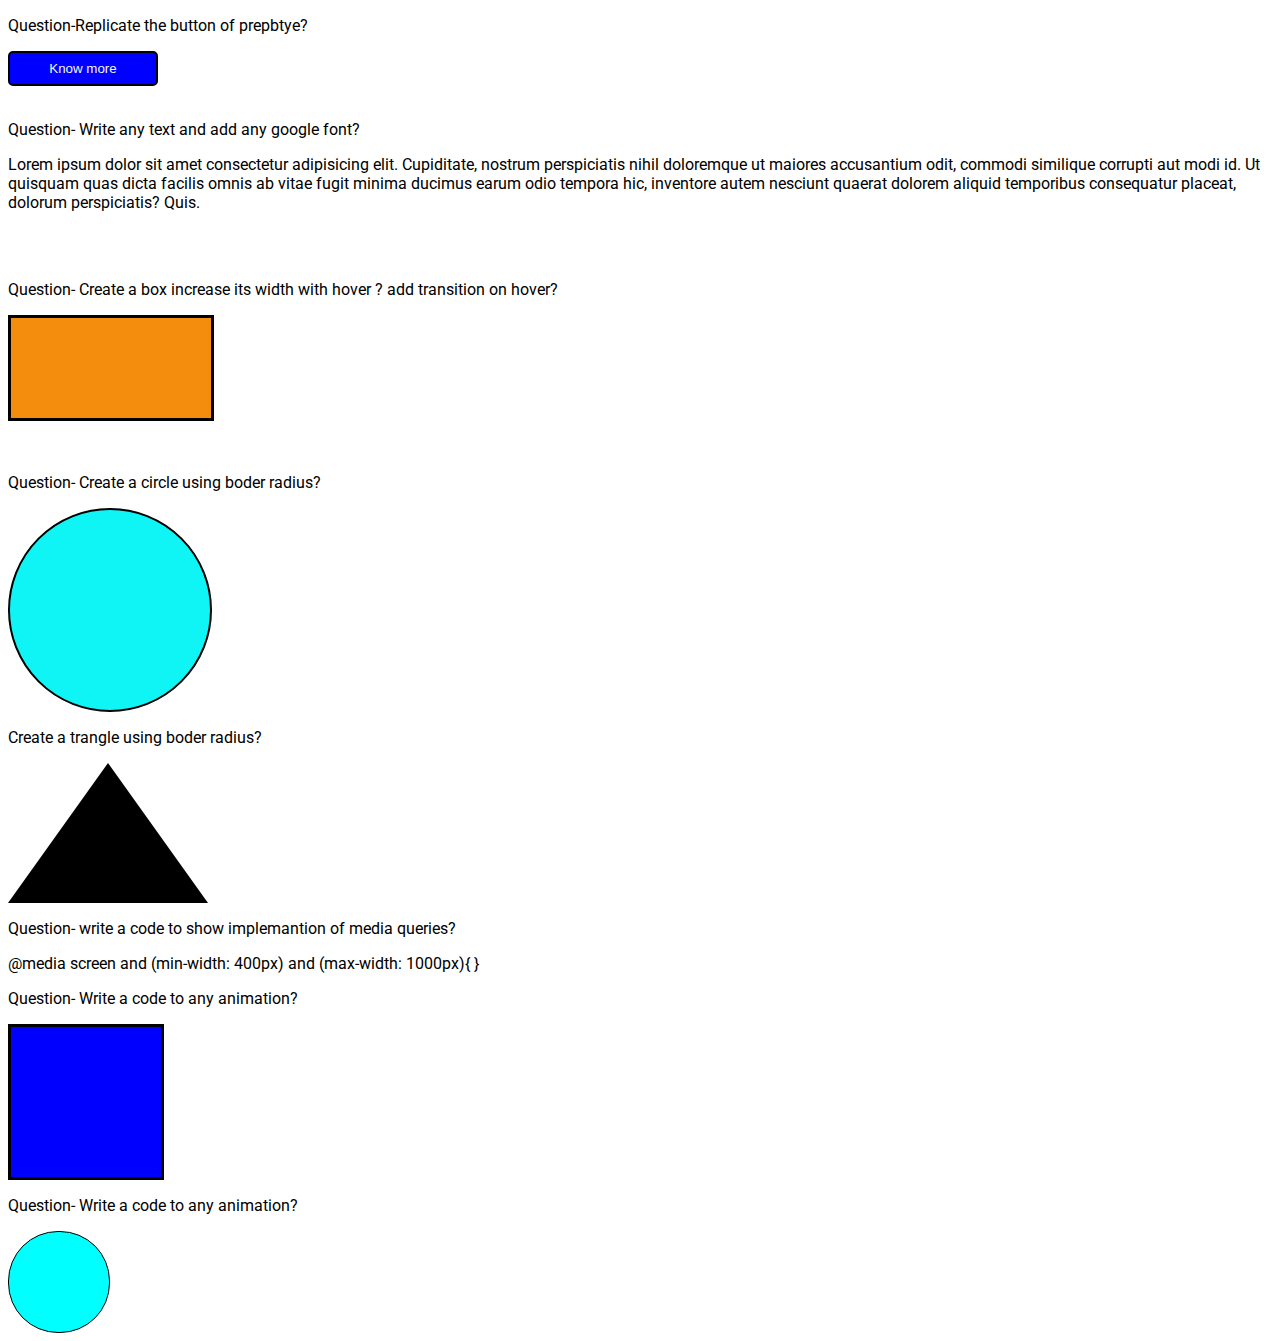
<file: day 3 css question/index.html>
<!DOCTYPE html>
<html lang="en">
<head>
    <meta charset="UTF-8">
    <meta http-equiv="X-UA-Compatible" content="IE=edge">
    <meta name="viewport" content="width=device-width, initial-scale=1.0">
    <title>Document</title>
    <link rel="stylesheet" href="style.css">
    <link href="https://fonts.googleapis.com/css2?family=Roboto:wght@100&display=swap" rel="stylesheet">
</head>
<body>
    <p>Question-Replicate the button of prepbtye? </p>
    <button>Know more</button><br><br>
    <p>Question- Write any text and add any google font?</p>
    <p>Lorem ipsum dolor sit amet consectetur adipisicing elit. Cupiditate, nostrum perspiciatis nihil doloremque ut maiores accusantium odit, commodi similique corrupti aut modi id. Ut quisquam quas dicta facilis omnis ab vitae fugit minima ducimus earum odio tempora hic, inventore autem nesciunt quaerat dolorem aliquid temporibus consequatur placeat, dolorum perspiciatis? Quis.</p><br><br>
    <p>Question- Create a box increase its width with hover ? add transition on hover?</p>
    <div id="box1"></div><br><br>
    <p>Question- Create a circle using boder radius?</p>
    <div id="box2"></div>
    <p>Create a trangle using boder radius?</p>
    <div id="box3"></div>
    <p>Question- write a code to show implemantion of media queries?</p>
    <p>@media screen and (min-width: 400px) and (max-width: 1000px){
    }
    </p>
    <p>Question- Write a code to any animation?</p>
    <div id="box4"></div>
    <p>Question- Write a code to any animation?</p>
    <div id="box5"></div>
</body>
</html>
</file>
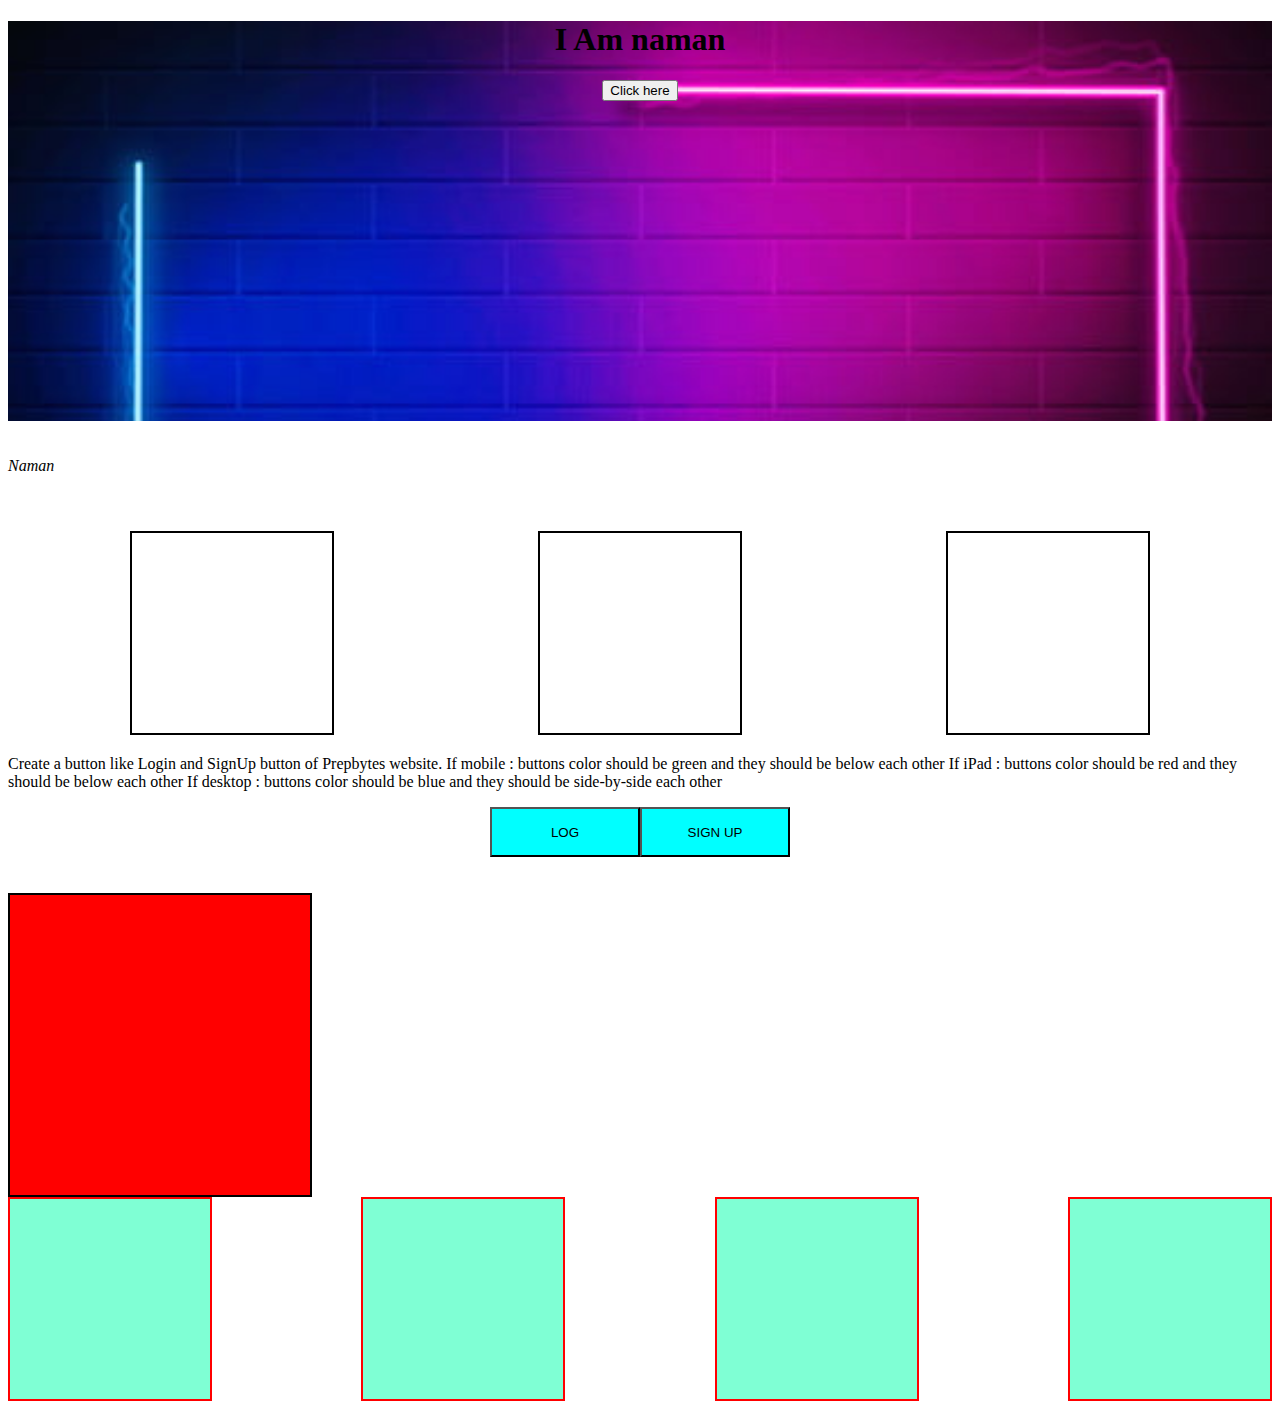
<file: day4/index.html>
<!DOCTYPE html>
<html lang="en">
<head>
    <meta charset="UTF-8">
    <meta http-equiv="X-UA-Compatible" content="IE=edge">
    <meta name="viewport" content="width=device-width, initial-scale=1.0">
    <title>Day4</title>
    <link rel="stylesheet" href="style.css">
</head>
<body>
    <div id="card1">
        <h1>I Am naman</h1>
        <button>Click here</button>
    </div>


    <br><br>
    <nav>
        <div class="left">
            <i>Naman</i>
        </div>
        <div class="right">

        </div>
    </nav>
    <br><br>
    <div class="card2">
        <div class="card3"></div>
        <div class="card3"></div>
        <div class="card3"></div>
    </div>
    <p>Create a button like Login and SignUp button of Prepbytes website.
        If mobile : buttons color should be green and they should be below each other
        If iPad : buttons color should be red and they should be below each other
        If desktop : buttons color should be blue and they should be side-by-side each
        other
        </p>
    <div id="card5">
        <button class="card4">LOG</button>
        <button class="card4">SIGN UP</button>
    </div>
    <br><br>
    <div class="card6">
        
    </div>
    <div class="card8">
        <div class="card7"></div>
        <div class="card7"></div>
        <div class="card7"></div>
        <div class="card7"></div>
    </div>
</body>
</html>
</file>
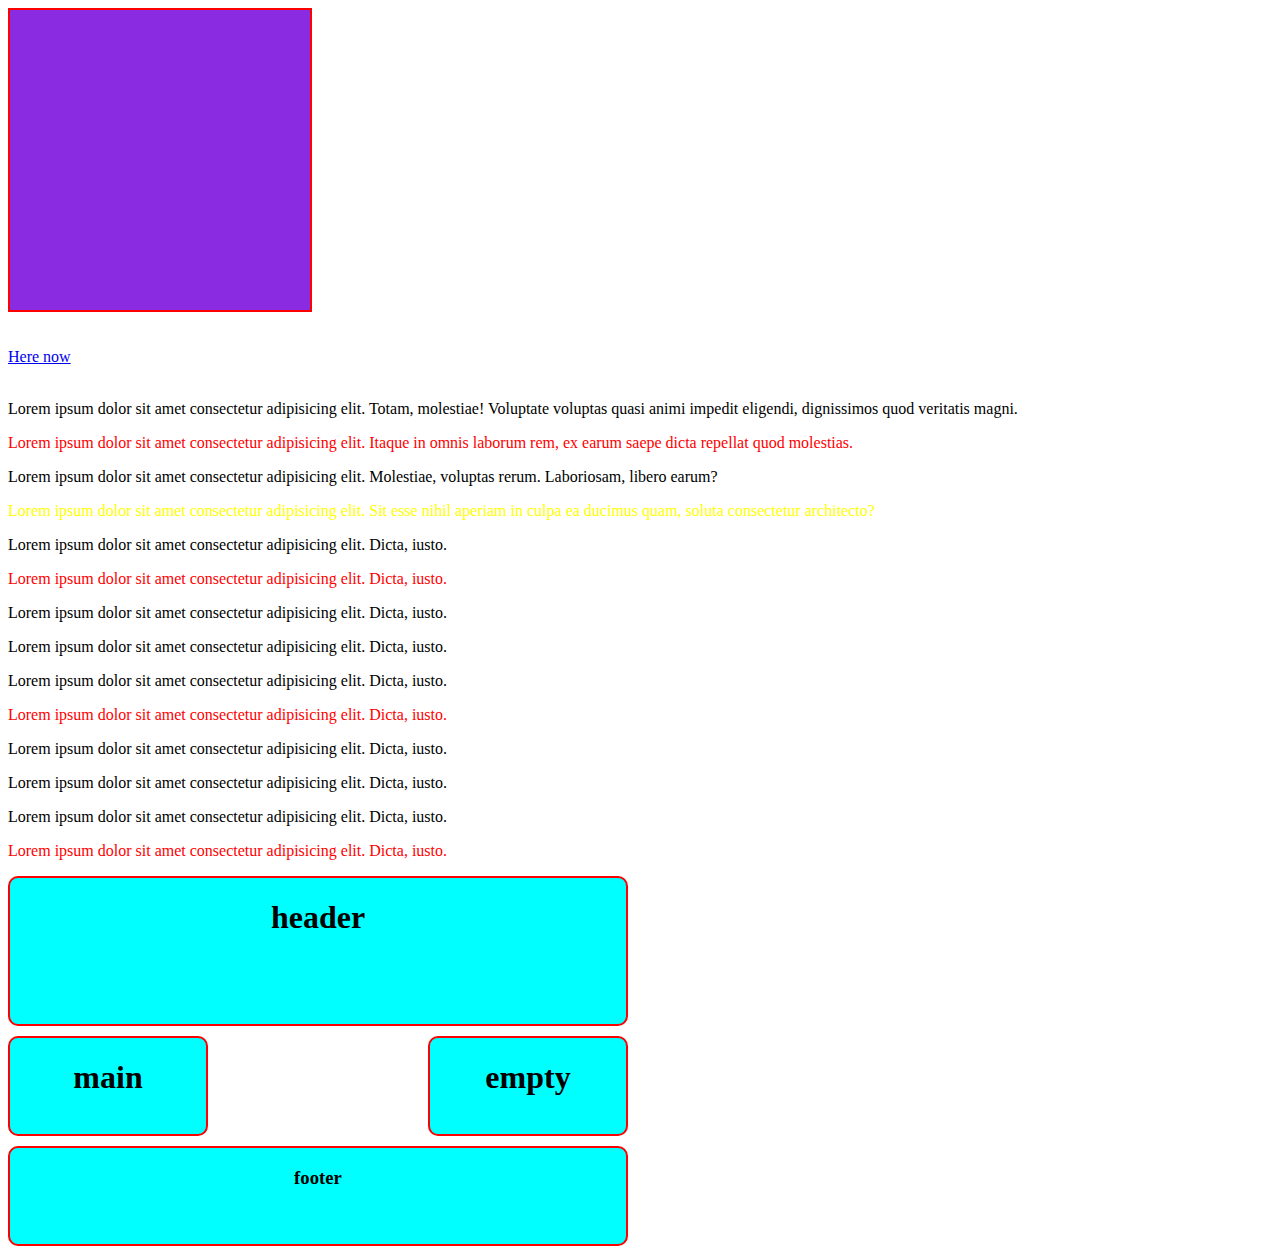
<file: day5 question/index.html>
<!DOCTYPE html>
<html lang="en">
<head>
    <meta charset="UTF-8">
    <meta http-equiv="X-UA-Compatible" content="IE=edge">
    <meta name="viewport" content="width=device-width, initial-scale=1.0">
    <title>Document</title>
    <link rel="stylesheet" href="style.css">
</head>
<body>
    <div class="card1"></div><br><br>
    <a href="#">Here now</a>
    <br><br>
    <p>Lorem ipsum dolor sit amet consectetur adipisicing elit. Totam, molestiae! Voluptate voluptas quasi animi impedit eligendi, dignissimos quod veritatis magni.</p>
    <p>Lorem ipsum dolor sit amet consectetur adipisicing elit. Itaque in omnis laborum rem, ex earum saepe dicta repellat quod molestias.</p>
    <p>Lorem ipsum dolor sit amet consectetur adipisicing elit. Molestiae, voluptas rerum. Laboriosam, libero earum?</p>
    <div>
        <p>Lorem ipsum dolor sit amet consectetur adipisicing elit. Sit esse nihil aperiam in culpa ea ducimus quam, soluta consectetur architecto?</p>
    </div>
    <p>Lorem ipsum dolor sit amet consectetur adipisicing elit. Dicta, iusto.</p>
    <p>Lorem ipsum dolor sit amet consectetur adipisicing elit. Dicta, iusto.</p>
    <p>Lorem ipsum dolor sit amet consectetur adipisicing elit. Dicta, iusto.</p>
    <p>Lorem ipsum dolor sit amet consectetur adipisicing elit. Dicta, iusto.</p>
    <p>Lorem ipsum dolor sit amet consectetur adipisicing elit. Dicta, iusto.</p>
    <p>Lorem ipsum dolor sit amet consectetur adipisicing elit. Dicta, iusto.</p>
    <p>Lorem ipsum dolor sit amet consectetur adipisicing elit. Dicta, iusto.</p>
    <p>Lorem ipsum dolor sit amet consectetur adipisicing elit. Dicta, iusto.</p>
    <p>Lorem ipsum dolor sit amet consectetur adipisicing elit. Dicta, iusto.</p>
    <p>Lorem ipsum dolor sit amet consectetur adipisicing elit. Dicta, iusto.</p>
    <div class="card3">
        <div class="first one"><h1>header</h1></div>
        <div class="first two"><h1>main</h1></div>
        <div class="first three"><h1>empty</h1></div>
        <div class="first four"><h3>footer</h3></div>
    </div>
</body>
</html>
</file>
<file: day 3 css question/style.css>
button{
    width: 150px;
    height: 35px;
    background-color: blue;
    color: aliceblue;
    border: 2px solid black;
    border-radius: 5px;
}
button:hover{
    background-color: aqua;
}
p{
    font-family: 'Roboto', sans-serif;
}
#box1{
    width: 200px;
    height: 100px;
    background-color: rgb(244, 141, 14);
    border: 3px solid black;
    transition: 3s;
}
#box1:hover{
    width: 500px;
}
#box2{
    width: 200px;
    height: 200px;
    border: 2px solid black;
    border-radius: 50%;
    background-color: rgb(15, 245, 245);
}
#box3{
    width: 0%;
    height: 0%;
    border-left: 100px solid transparent;
    border-right: 100px solid transparent;
    border-bottom: 140px solid black;
}
@media screen and (min-width: 300px) and (max-width: 1000px){
    body{
        width: 100%;
        height: 100%;
        background-color: aquamarine;
    }
}
#box4{
    width: 150px;
    height: 150px;
    background-color: blue;
    border: 3px solid black;
    animation-name: example;
    animation-duration: 8s;
    animation-iteration-count: infinite;
}
@keyframes example {
    0%{
        background-color: orange;
    }
    25%{
        background-color: red;
    }
    50%{
        background-color: yellow;
    }
    100%{
        background-color: brown;
    }
}
#box5{
    width: 100px;
    height: 100px;
    background-color: aqua;
    border: 1px solid black;
    border-radius: 50px;
    position: relative;
    animation: example2 2s infinite linear;
}
@keyframes example2 {
    0%
  {
    top: 0;
    left: 0;
  }
  25%{
     top: 0;
     right: 90%;
  }
  50%{
    right: 0;
    bottom: 75%;
  }
  75%{
    left: 75%;
    bottom: 0;
  }
  100%{
     left: 0;
     top: 75%;
  }
}
</file>
<file: day4/style.css>
#card1{
    background-image: url(./pngtree-modern-double-color-futuristic-neon-background-image_351866.jpg);
    height: 400px;
    background-size: cover;
    background-repeat: no-repeat;
    text-align: center;
}
.card2{
    display: flex;
    margin: 20px;
    justify-content: space-around;
    
}
.card3{
    width: 200px;
    height: 200px;
    border: 2px solid black;
    
}
@media only screen and (max-width:1000px) and (min-width:320px){
    .card2{
        flex-direction: column;
    }
}
.card4{
    width: 150px;
    height: 50px;
    background-color: aqua;
}
#card5{
    display: flex;
    justify-content: center;
}
@media only screen and (max-width:1000px) and (min-width:700px){
    .card4{
        background-color: blue;
    }
    #card5{
        display: flex;
        flex-direction: column;
    }
}
@media only screen and (max-width:699px) and (min-width:490px){
    .card4{
        background-color: red;
    }
    #card5{
        display: flex;
        flex-direction: column;
    }
}
@media only screen and (max-width:480px) and (min-width:320px){
    .card4{
        background-color: green;
    }
    #card5{
        display: flex;
        flex-direction: column;
    }
}
.card6{
    width: 300px;
    height: 300px;
    background-color: red;
    border: 2px solid black;
    transition: 5s;
}
.card6:hover{
    width: 500px;
    height: 500px;
}
.card8{
    display: flex;
    justify-content: space-between;
}
.card7{
    width: 200px;
    height: 200px;
    border: 2px solid red;
    background-color: aquamarine;
}
</file>
<file: day5 question/style.css>
.card1{
    width: 300px;
    height: 300px;
    border: 2px solid red;
    background-color: blueviolet;
}
.card:active{
    background-color: brown;
}
a{
    text-align: center;
}
a:visited{
    color: black;
}
p:first-child{
    color: yellow;
}
p:nth-child(4n+0){
    color: red;
}
.card3{
    display: grid;
    grid-template-columns: 200px 200px 200px;
    grid-template-rows: 150px 100px 100px;
    gap: 10px;
}
.first{
    background-color: aqua;
    border: 2px solid red;
    border-radius: 10px;
    text-align: center;
}
.one{
    grid-column: 1/4;
}
.two{
    grid-column: 1/2;
}
.three{
    grid-column: 3/4;
}
.four{
    grid-column: 1/4;
}
</file>
